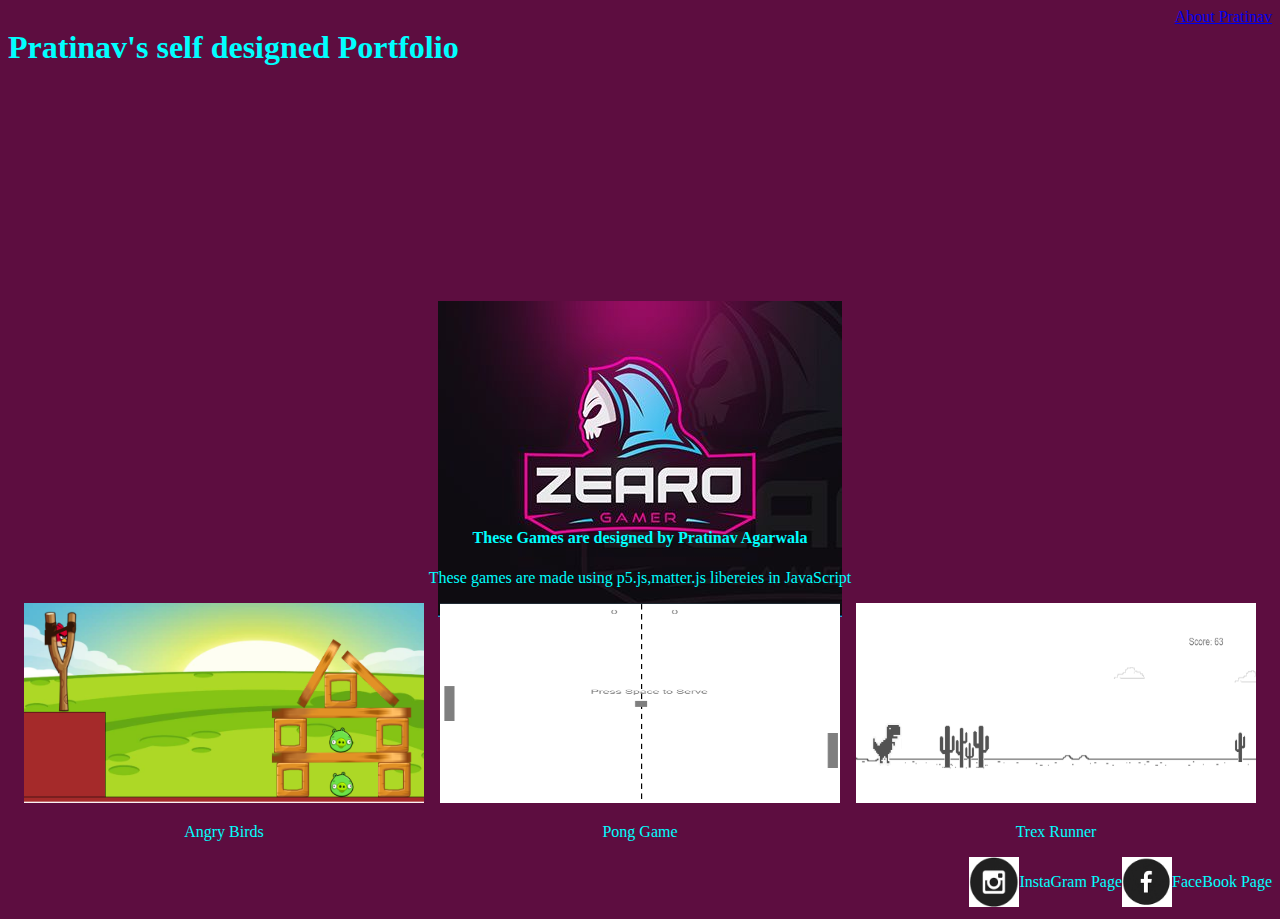
<file: index.html>
<!DOCTYPE html>
<html>
    <head>
        <title>My Portfolio</title>
        <link rel="stylesheet" 
              type="text/css"
             href="style.css" />
    </head>

    <body>
        <div class="intro">
            <h1>Pratinav's self designed Portfolio</h1>  
            <a href="Me.html">About Pratinav</a>
        </div>

        <div class="info">
            <h4>These Games are designed by Pratinav Agarwala </h4>
            <p>These games are made using p5.js,matter.js libereies in JavaScript</p>
        </div>

        <div class="games"> 
           
            <div class="item">
                <a href="https://whitehatjr.github.io/AngryBirds-1/"><img src="angryBirds.png" width=400 height=200></a>
                <p>Angry Birds</p>
            </div>
            
            <div class="item">
                <a href="https://studio.code.org/projects/gamelab/iS5i4SEPJKsw8o5Q4S9W7j6-ordfpuO4xK3dVbPVuDA"><img src="pong.png" width=400 height=200></a>
                <p>Pong Game</p>
            </div>

            <div class="item">
                <a href="http://www.trex-game.skipser.com/"><img src="trexRunner.png" width=400 height=200></a>
                <p>Trex Runner</p>
            </div>
        </div>
       
        <div class="footer">
            <a href=""><img src="insta.png" width=50 height=50></a>
            <p>InstaGram Page</p>

            <a href=""><img src="fb.png" width=50 height=50></a>
            <p>FaceBook Page</p>
        </div>
        

    </body>

</html>
</file>
<file: style.css>
h1{
    color:aquamarine;
}

.intro{
     
    display: flex;
    justify-content:space-between;
    height:500px;
    
} 
body{
    background-image: url("wall.jpg");
    background-repeat: no-repeat;
    background-position: center;
    background-color: rgb(93,13,64);
}  
.games{
    display: flex;
    justify-content: space-evenly;
    flex-wrap: wrap;

}   
.info{
    color: whitesmoke;
    
}
p,h1,h2,h4{
    text-align-last: center;
    color: cyan;
}
.footer{
    display: flex;
    justify-content: flex-end;
}
</file>
